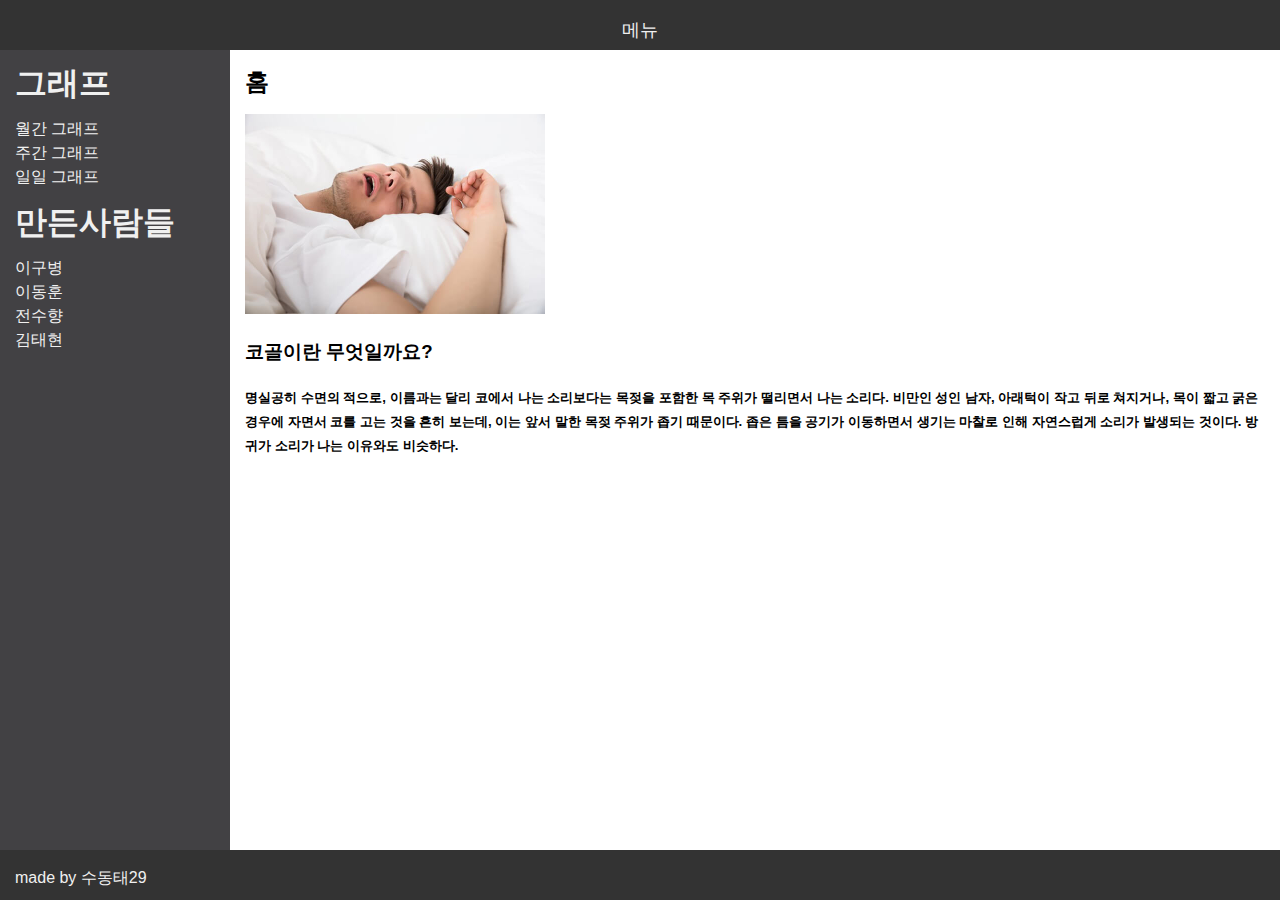
<file: templates/index.html>
<!DOCTYPE html>
<html>
	<head>
		<meta http-equiv="Content-Type" content="text/html; charset=utf-8">
		<title>Document</title>	
        <link rel="stylesheet" href="/static/style.css">
	</head>
	
	<body>		

		<header id="header">
			<div class="innertube">
				<p>메뉴</p>
			</div>
		</header>
		
		</div>
		<main>
			<div class="innertube">
				<h2>홈</h2>
				<img id="pic1" src="/static/src/main.jpg" width="300" height="200">
				<h3>코골이란 무엇일까요?</h3>
				<h5>명실공히 수면의 적으로, 이름과는 달리 코에서 나는 소리보다는 목젖을 포함한 목 주위가 떨리면서 나는 소리다. 비만인 성인 남자, 아래턱이 작고 뒤로 쳐지거나, 목이 짧고 굵은 경우에 자면서 코를 고는 것을 흔히 보는데, 이는 앞서 말한 목젖 주위가 좁기 때문이다. 좁은 틈을 공기가 이동하면서 생기는 마찰로 인해 자연스럽게 소리가 발생되는 것이다. 방귀가 소리가 나는 이유와도 비슷하다.
				</h5>
			</div>
		</main>
		<nav id="nav">
			<div class="innertube">
				<h1>그래프</h1>
				<ul>
					<li><a href="charts/chart1.html">월간 그래프</a></li>
					<li><a href="charts/chart2.html">주간 그래프</a></li>
					<li><a href="charts/chart3.html">일일 그래프</a></li>
				</ul>
				<h1>만든사람들</h1>
				<ul>
					<li><a href="https://github.com/NouXXXX">이구병</a></li>
					<li><a href="https://github.com/DoHi0512">이동훈</a></li>
					<li><a href="https://github.com/soohyang136">전수향</a></li>
					<li><a href="https://github.com/KEHyeon">김태현</a></li>
				</ul>
			</div>
		</nav>

		<footer id="footer">
			<div class="innertube">
				<p>made by 수동태29</p>
			</div>
		</footer>	
			
	</body>
</html>
</file>
<file: static/style.css>
body {
    margin: 0;
    padding: 0;
    overflow: hidden;
    height: 100%; 
    max-height: 100%; 
    font-family:Sans-serif;
    line-height: 1.5em;
}

main {
    position: fixed;
    top: 50px; 
    bottom: 50px;
    left: 230px; 
    right: 0;
    overflow: auto; 
    background: #fff;
}
        
#header {
    text-align: center;
    font-size: 18px;
    position: absolute;
    top: 0;
    left: 0;
    width: 100%;
    height: 50px; 
    overflow: hidden; 
    background: #333333;
}


#footer {
    position: absolute;
    left: 0;
    bottom: 0;
    width: 100%;
    height: 50px; 
    overflow: hidden; 
    background: #333333;
}
        
#nav {
    position: absolute; 
    top: 50px; 
    bottom: 50px; 
    left: 0; 
    width: 230px;
    overflow: auto; 
    background: #424144; 		
}

.innertube {
    margin: 15px; 
}

p {
    color: #f0f0f0;
}

h1 {
    color: #f0f0f0;
}
nav ul {
    list-style-type: none;
    margin: 0;
    padding: 0;
}

nav ul a {
    color: #f0f0f0;
    text-decoration: none;
}
        
* html body{
    padding: 50px 0 50px 230px; 
}

* html main{ 
    height: 100%; 
    width: 100%; 
}
</file>
